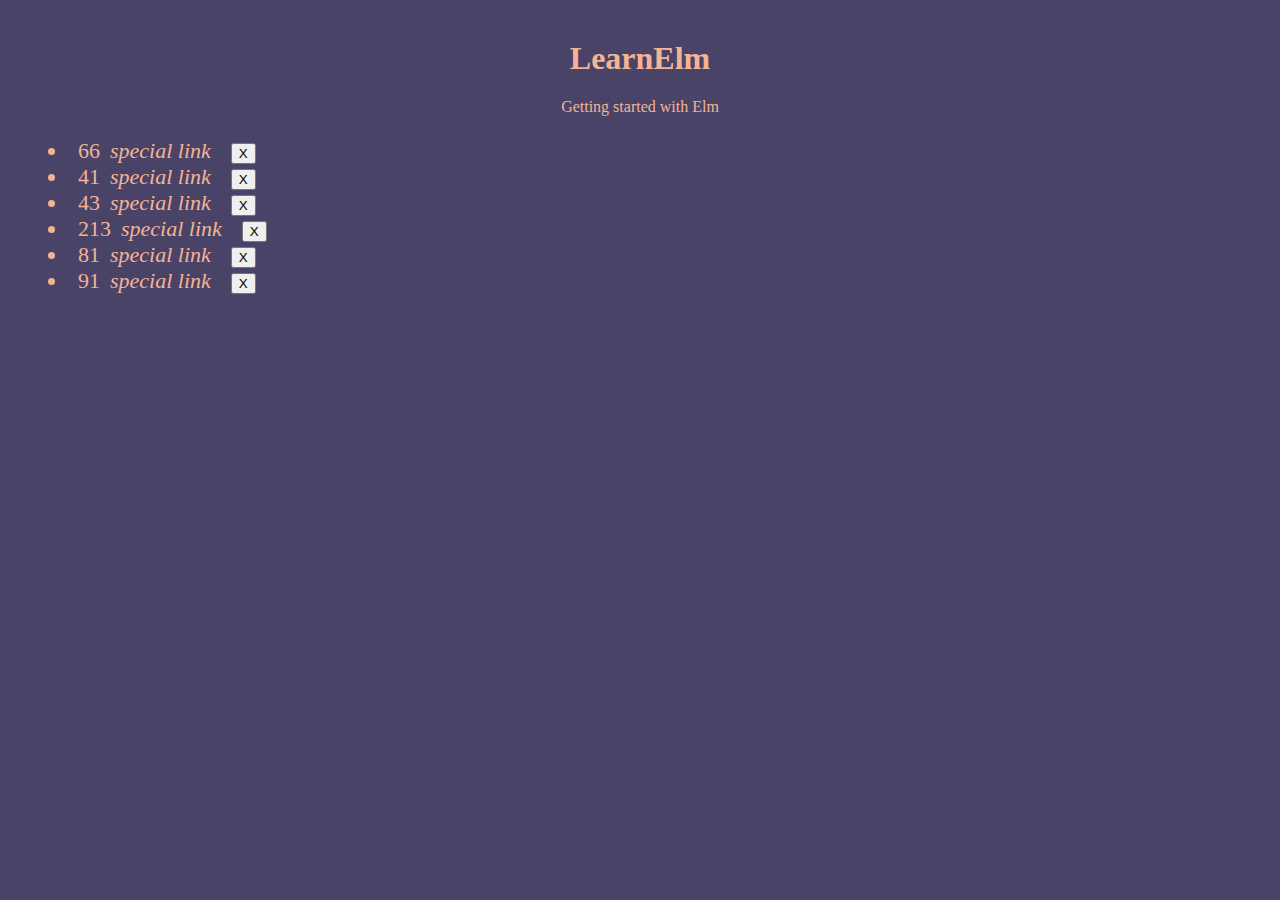
<file: practice_1/index.html>
<!DOCTYPE>
<html>
  <head>
    <meta charset = "UTF-8">
    <title>ElmHub</title>
    <script type="text/javascript" src="elm.js"></script>

    <link rel="stylesheet" href="style.css">
  </head>

  <body>
    <script type="text/javascript">
      var app = Elm.Main.fullscreen();
    </script>
  </body>
</html>
</file>
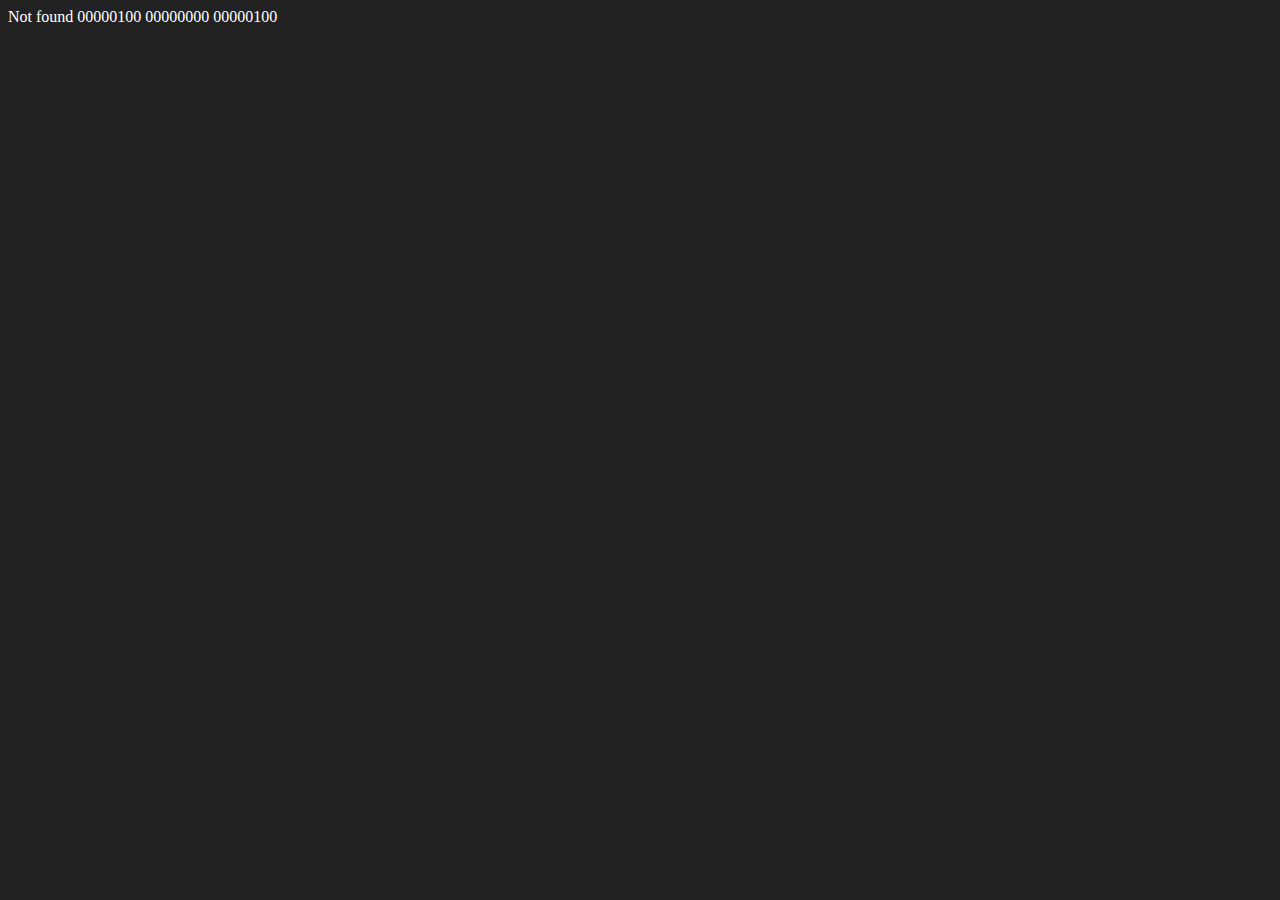
<file: routing/index.html>
<!DOCTYPE>
<html>
  <header>
    <meta charset="utf-8">
    <title>Routing</title>
    <script type="text/javascript" src="main.js"></script>
    <link rel="stylesheet" href="style.css"></link>
  </header>
  <body>
    <script type="text/javascript">
      var app = Elm.Main.fullscreen();
    </script>
  </body>
</html>
</file>
<file: practice_1/style.css>
:root {
  --background_color: #494368;
  --text_color: #F4b393;
  --star_url: 'http://img-cache.cdn.gaiaonline.com/76bd5c99d8f2236e9d3672510e933fdf/http://i278.photobucket.com/albums/kk81/d3m3nt3dpr3p/Tiny-Star-Icon.png';
}

body {
  background-color: var(--background_color);
}

h1 {
  color: #F4B393;
  text-align: center;
  margin-top: 40px;
}

.tagline {
  text-align: center;
  color: var(--text_color);
}

ul {
  color: var(--text_color);
  list-style-image: var(--star_url);
  list-style-position: inside;
  font-size: 22px;
}

a {
  text-decoration: none;
  font-style: italic;
  color: var(--text_color);
  margin-left: 10px;
}

button {
  margin-left: 20px;
  transition: 1s;
}
button:hover {
  background-color: white;
  border-radius: 6px;
}
</file>
<file: routing/style.css>
body {
  color: #fff;
  background-color : #222;
}
</file>
